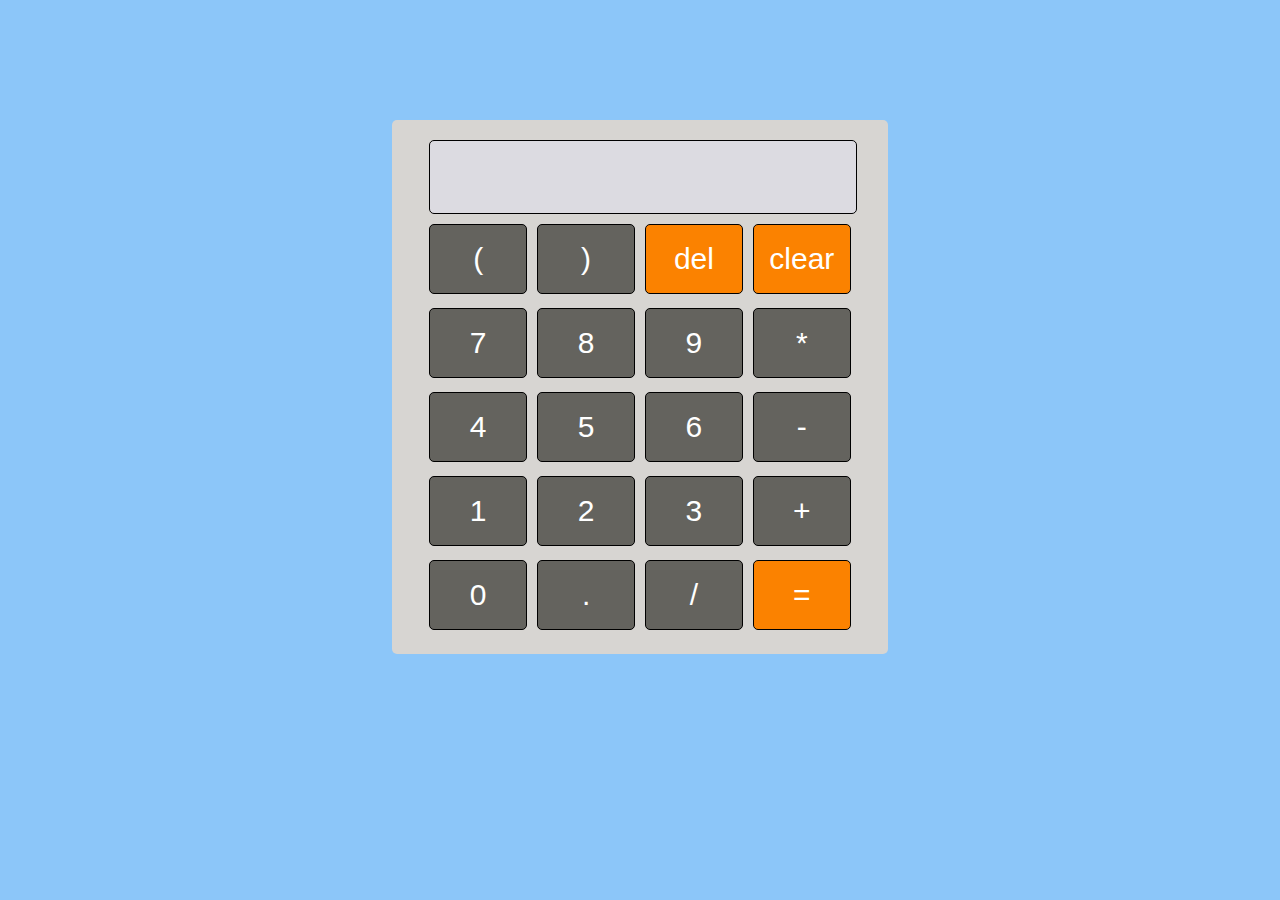
<file: Level 2 Task-1/index.html>
<!DOCTYPE html>
<html>
    <head>
        <link rel="stylesheet" href="style.css">
        <script src="script.js" defer></script>
        <title>Calculator</title>
       
    </head>
    <body>
        <div class="box">
        <div class="calc">
            
            <input class="display-box" type="text" id="result" disabled/>

            <input type="button" class="box17" value="(" onclick="display('(')"/>
            <input type="button" class="box18" value=")" onclick="display(')')"/>
            <input type="button" class="box19" value="del" onclick="delChar()"id="btn"/>
            <input type="button" class="box20" value="clear" onclick="clearScreen()" id="btn"/>

            <input type="button" class="box13" value="7" onclick="display('7')"/>
            <input type="button" class="box14" value="8" onclick="display('8')"/>
            <input type="button" class="box15" value="9" onclick="display('9')"/>
            <input type="button" class="box16" value="*" onclick="display('*')"/>

            <input type="button" class="box9" value="4" onclick="display('4')"/>
            <input type="button" class="box10" value="5" onclick="display('5')"/>
            <input type="button" class="box11" value="6" onclick="display('6')"/>
            <input type="button" class="box12" value="-" onclick="display('-')"/>

            <input type="button" class="box5" value="1" onclick="display('1')"/>
            <input type="button" class="box6" value="2" onclick="display('2')"/>
            <input type="button" class="box7" value="3" onclick="display('3')"/>
            <input type="button" class="box8" value="+" onclick="display('+')"/>

            <input type="button" class="box1" value="0" onclick="display('0')"/>
            <input type="button" class="box2" value="." onclick="display('.')"/>
            <input type="button" class="box3" value="/" onclick="display('/')"/>
            <input type="button" class="box4" value="=" onclick="calculate()"id="btn"/>
        </div>
    </div>
    </body>
</html>
</file>
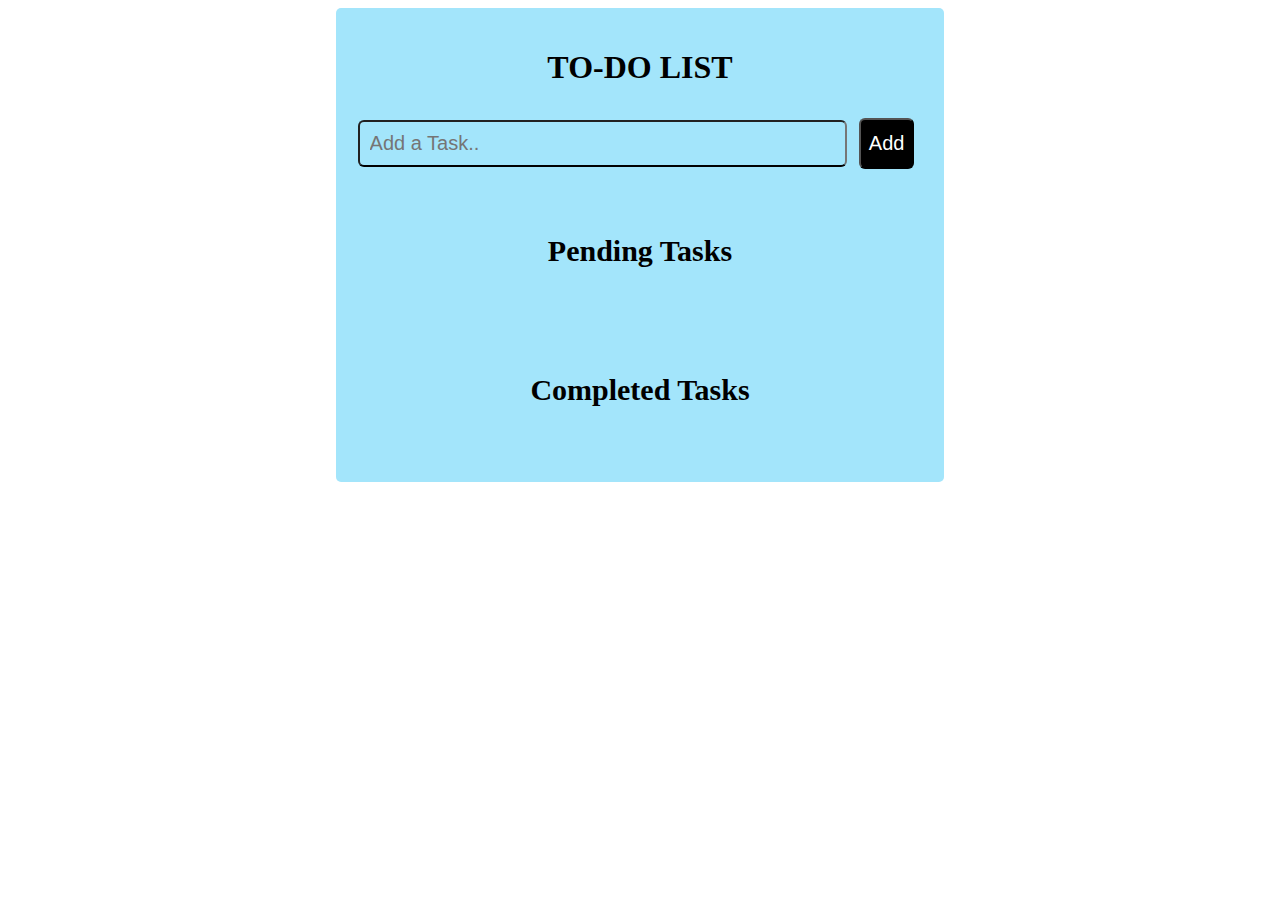
<file: Level 2 Task-3/index.html>
<!DOCTYPE html>
<html>
    <head>
        <title>To-Do List</title>
        <link rel="stylesheet" href="style.css">
        <script src="script.js" defer></script>
    </head>
    <body>
        <div class="container">
            <h1>TO-DO LIST</h1>
            <div class="addTask">
              <input type="text" placeholder="Add a Task..">
                <button>Add</button>
            </div>
            <ol class="Pending">
                <h3>Pending Tasks</h3>
               
            </ol>
            <ol class="Completed">
                <h3> Completed Tasks</h3>
               
            </ol>

        </div>

    </body>
</html>
</file>
<file: Level 2 Task-1/style.css>
body {
    display: block;
    background-color: rgb(140, 198, 249);
    margin: 20px;
    margin-top: 120px;
    margin-right: 20px;
    margin-bottom: 20px;
    margin-left: 20px; 
}
.box{
    background-color: rgb(215, 213, 210);
    width: 40%;
    height: auto;
    margin: auto;
    border-radius:5px;
}
.calc{
    display:grid;
    grid-template-rows: repeat(6,1fr);
    grid-template-columns: repeat(4,1fr);
    grid-gap:10px;
    width:85%; 
    height:auto;
    margin:auto;
    padding:20px;
    
   
}
.display-box {
    grid-column: span 4;
    font-family:  sans-serif;
    background-color: #dcdbe1;
    font-size:30px;
    border: solid black 0.5px;
    color: black;
    border-radius: 5px;
    width: 100%;
    height: 70px;
    }
#btn {
  background-color: #fb8200;
  cursor: pointer;
     }
#btn:active{
        transform: translateY(4px);

     }
    
.box1,.box2,.box3,.box4,.box5,.box6,.box7,.box8,.box9,.box10,.box11,.box12,.box13,.box14,.box15,.box16,.box17,.box18,.box19,.box20{
    grid-column:span 1;
    color:white;
    font-size:30px;
    padding:5px;
    background-color: rgb(100, 99, 94);
    text-align: center;
    width: 100%;
    height: 70px;
    border: solid black 0.5px;
    border-radius: 5px;
   
}
</file>
<file: Level 2 Task-3/style.css>
body{
    background-image: url('https://www.claruscommerce.com/wp-content/uploads/2017/09/why-a-work-from-home-policy-benefits-employees-0x0.jpg');
    background-repeat: no-repeat;
    background-attachment: fixed;
    background-size: 100% 100%;
}
.container{
        background-color: rgb(163, 229, 251);
        width: 45%;
        height: auto;
        margin: auto;
        border-radius:5px;
        padding:20px;
    
}
h1{
    text-align: center;
}
.addTask{
    width:100%;
    display:flex;
    padding: 10px 0;
}
.addTask > input[type="text"]{
    width: 90%; 
    border-bottom: 2px solid black;
    border-radius: 6px;
    margin:2px;
    background: none;
    padding:10px;
    font-size:20px;
    outline:none;
}
.addTask button{
    margin: 0 10px;
    background:black;
    color: white;
    font-size:20px;
    padding:8px;
    outline:none;
    border-radius:6px;
    cursor: pointer;
}
.Pending,.Completed{
    margin: 5px 0;
    padding:20px;
}
h3{
    font-size:30px;
    text-align:center;
    
}
ol{
    list-style: none;
}
ol li{
   
    padding:10px;
    margin:5px 0;
    background:rgb(182, 178, 178);
    border-radius: 3px;
    font-size:25px;
}
ol.Completed li{
    background: rgb(213, 211, 211);
}
li button{
    float:right;
    padding:5px;
    border-radius: 6px;
    font-size:20px;
    line-height:20px;
    margin-right:15px;
    background:rgb(67, 67, 68);
    color: white;
    border:none;
    outline:none;
    cursor: pointer;

}
</file>
